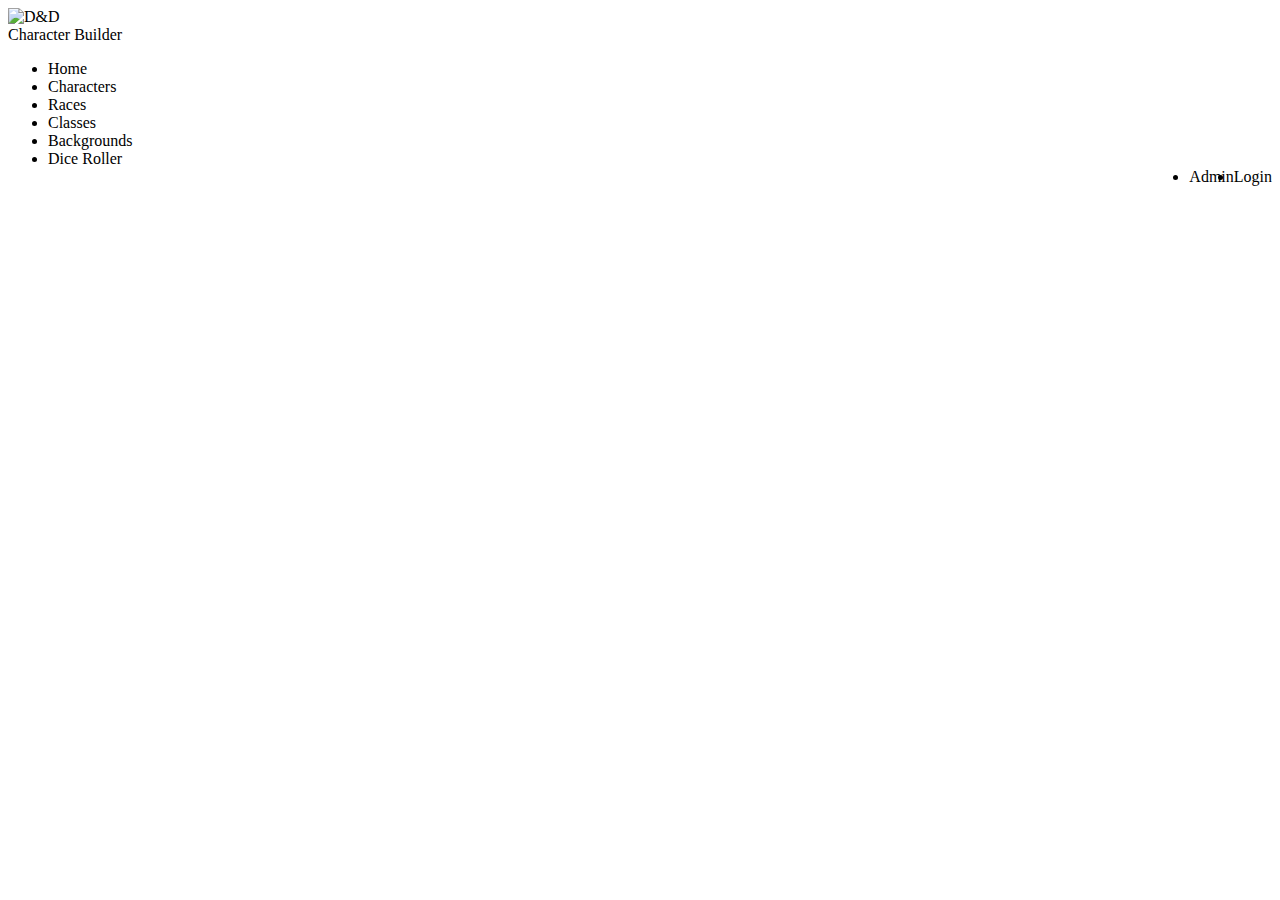
<file: dndapp/src/main/resources/templates/header.html>
<!DOCTYPE HTML>
<html xmlns:th="http://www.thymeleaf.org">
<head>
<title>D&amp;D Character Builder</title>
<meta http-equiv="Content-Type" content="text/html; charset=UTF-8" />
<link rel="stylesheet" th:href="@{/css/main.css}">
</head>
<body>
	<div class="navBar" th:fragment="navBar">
		<div class="navBar header">
			<a th:href="@{/}"><img id="headerImg" alt="D&D" th:src="@{/images/DD-Logo.png}" /></a>
		</div>
		<div class="navBar title">Character Builder</div>
		<div id="left"></div>
		<div id="right"></div>
		<ul class="navBarList">
			<li class="navBarItems"><a class="navBarLinks" th:classappend="${page == 'home'} ? 'active' : ''" th:href="@{/}">Home</a></li>
			<li class="navBarItems"><a class="navBarLinks" th:classappend="${page == 'character'} ? 'active' : ''" th:href="@{/characters}">Characters</a></li>
			<li class="navBarItems"><a class="navBarLinks" th:classappend="${page == 'race'} ? 'active' : ''" th:href="@{/races}">Races</a></li>
			<li class="navBarItems"><a class="navBarLinks" th:classappend="${page == 'class'} ? 'active' : ''" th:href="@{/classes}">Classes</a></li>
			<li class="navBarItems"><a class="navBarLinks" th:classappend="${page == 'backgrounds'} ? 'active' : ''" th:href="@{/backgrounds}">Backgrounds</a></li>
			<li class="navBarItems"><a class="navBarLinks" th:classappend="${page == 'roller'} ? 'active' : ''" th:href="@{/roller}">Dice Roller</a></li>
			<li class="navBarItems" style="float: right" th:if="${user == null}" th:classappend="${page == 'user'} ? 'active' : ''"><a class="navBarLinks" th:href="@{/login}">Login</a></li>
			<li class="navBarItems" style="float: right"  th:unless="${user == null}" th:classappend="${page == 'user'} ? 'active' : ''"><a class="navBarLinks" th:href="@{/admin}">Admin</a></li>
		</ul>
	</div>
</body>
</html>
</file>
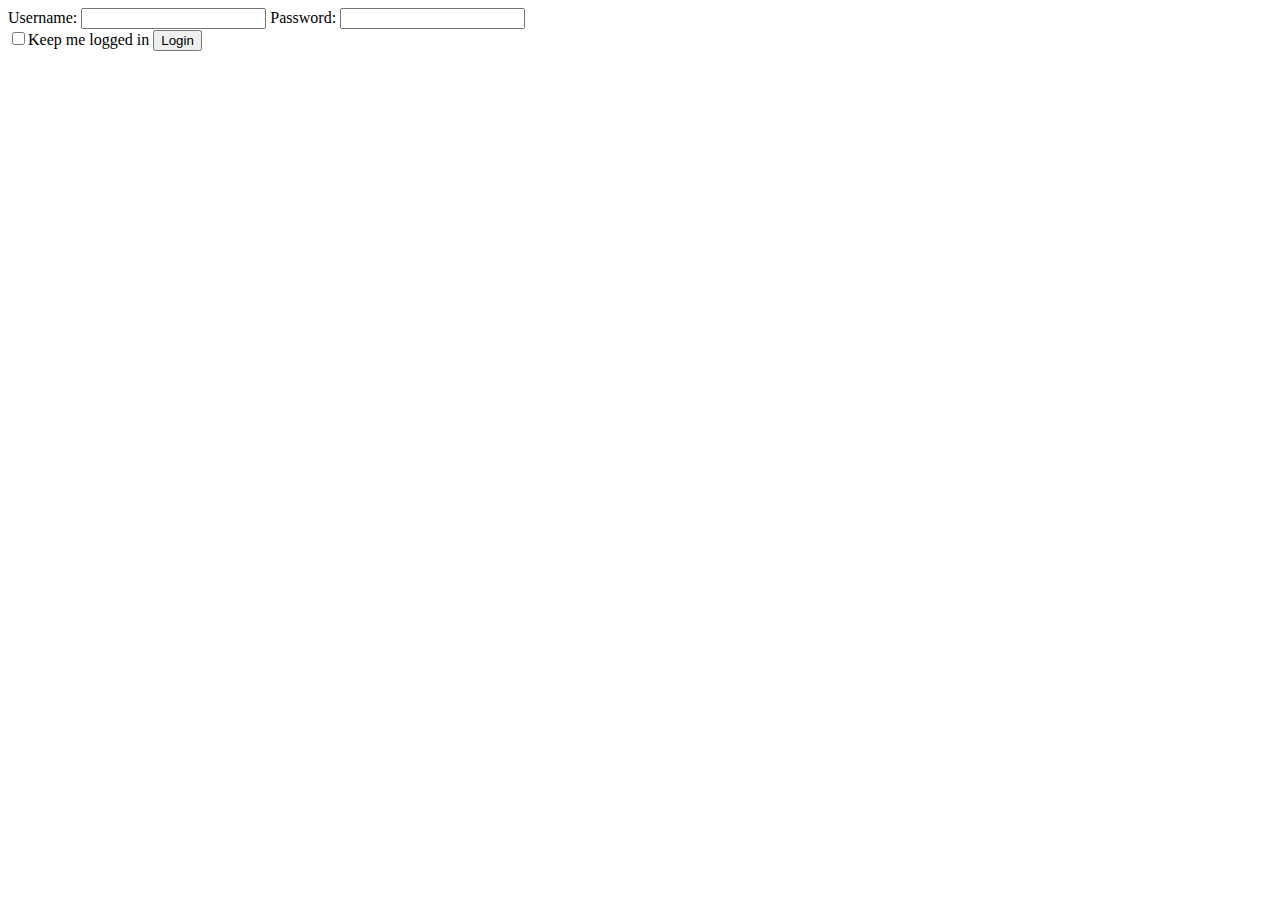
<file: dndapp/src/main/resources/templates/login.html>
<!DOCTYPE HTML>
<html xmlns:th="http://www.thymeleaf.org">
<head>
<title>D&amp;D Character Builder</title>
<meta http-equiv="Content-Type" content="text/html; charset=UTF-8" />
<link rel="stylesheet" th:href="@{/css/main.css}">
<link rel="stylesheet" th:href="@{/css/login.css}">
</head>
<body>
	<div class="mainNav">
		<div th:include="header :: navBar"></div>	
	</div>
	<div id="container">
        <form action="/login" method="post">
            <label for="username">Username:</label>
            <input type="text" id="username" name="username">
            <label for="password">Password:</label>
            <input type="password" id="password" name="password">
            <div id="lower">
                <input type="checkbox"><label class="check" for="checkbox">Keep me logged in</label>
                <input type="submit" value="Login">
            </div>
        </form>
    </div>
</body>
</html>
</file>
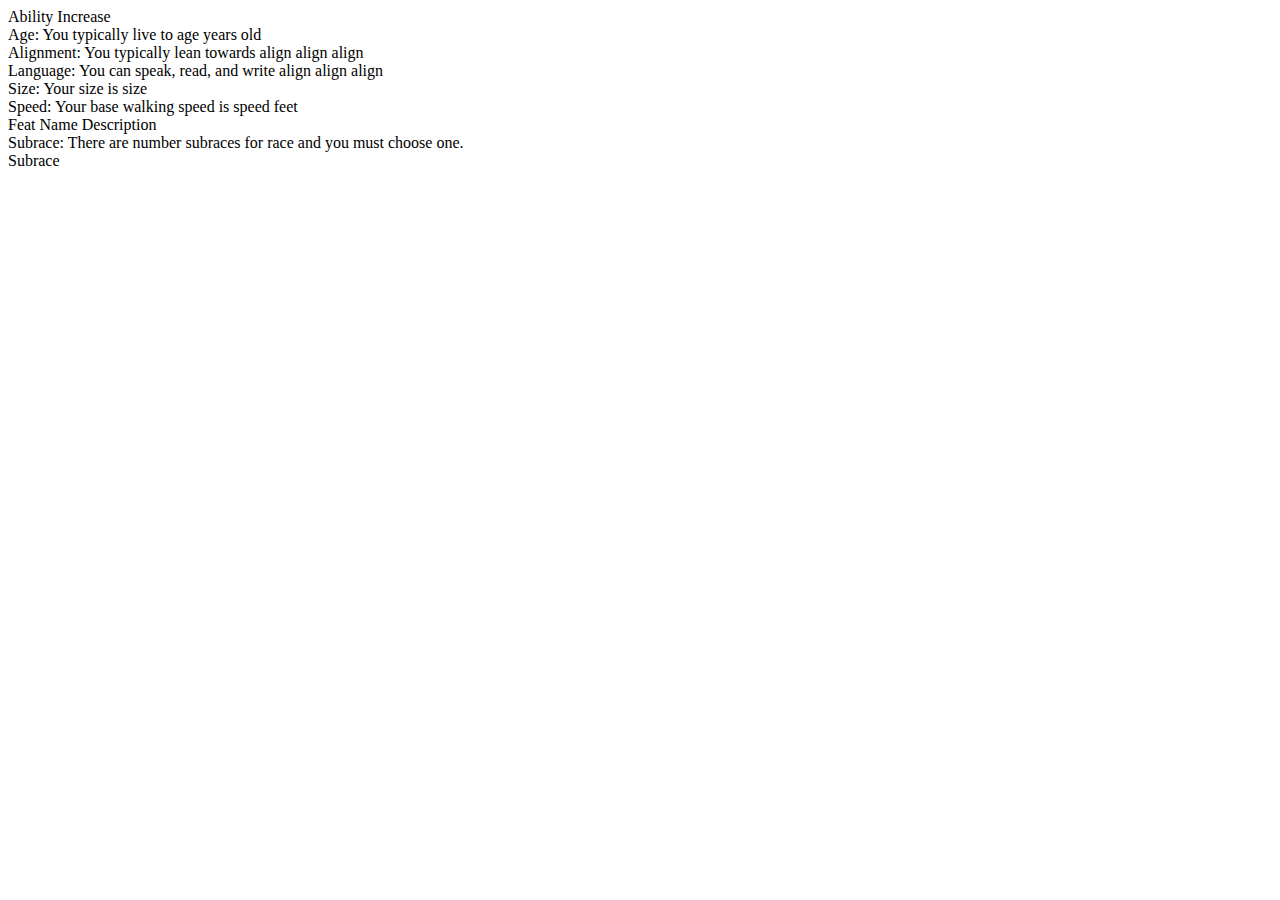
<file: dndapp/src/main/resources/templates/raceData.html>
<!DOCTYPE html>
<html xmlns="http://www.w3.org/1999/xhtml"
	xmlns:th="http://www.thymeleaf.org">
<head>
<meta http-equiv="Content-Type" content="text/html; charset=UTF-8" />
<title>Race Data Display</title>
</head>
<body>

	<div class="raceData" th:fragment="raceData">
		<div class="raceDataContainer">
			<div class="asi" th:each="asi : ${race.asi}">
				<span th:text="${asi.key} + ': '">Ability</span>
				<span th:text="'+' + ${asi.value}">Increase</span>
			</div>
			<div class="age">
				Age: You typically live to <span th:text="${race.age}">age</span> years old
			</div>
			<div class="alignment">
				Alignment: You typically lean towards
				<th:block th:each="alignment,iterStat : ${race.alignment}">
					<th:block th:if="${iterStat.count == #lists.size(race.alignment) and #lists.size(race.alignment) != 1}">
						<span th:text="'and ' + ${alignment}">align</span>
					</th:block>
					<th:block th:if="${iterStat.count == #lists.size(race.alignment) and #lists.size(race.alignment) == 1}">
						<span th:text="${alignment}">align</span>
					</th:block>
					<th:block th:unless="${iterStat.count == #lists.size(race.alignment)}">
						<span th:text="${alignment} + ', '">align</span>
					</th:block>
				</th:block>
			</div>
			<div class="languages">
				Language: You can speak, read, and write 
				<th:block th:each="language,iterStat : ${race.languages}">
					<th:block th:if="${iterStat.count == #lists.size(race.languages) and #lists.size(race.languages) != 1}">
						<span th:text="'and ' + ${language}">align</span>
					</th:block>
					<th:block th:if="${iterStat.count == #lists.size(race.languages) and #lists.size(race.languages) == 1}">
						<span th:text="${language}">align</span>
					</th:block>
					<th:block th:unless="${iterStat.count == #lists.size(race.languages)}">
						<span th:text="${language} + ', '">align</span>
					</th:block>
				</th:block>
			</div>
			<div class="size">
				Size: Your size is <span th:text="${race.size}">size</span>
			</div>
			<div class="speed">
				Speed: Your base walking speed is <span th:text="${race.speed}">speed</span> feet
			</div>
			<div class="feats" th:each="feat : ${race.feats}">
				<span th:text="${feat.key} + ': '">Feat Name</span>
				<span th:text="${feat.value}">Description</span>
			</div>
			<div class="subraces" th:if="${race.subrace != null}">
				Subrace: There are <span th:text="${#maps.size(race.subrace)}">number</span> subraces for <span th:text="${race.name}">race</span> and you must choose one.
				<div class="subraceContainer">
					<div th:each="subrace : ${race.subrace}">
						<div th:text="${subrace.value.name} + ':'">Subrace</div>
						<div th:include="subraceData :: subraceData"></div>
					</div>
				</div>
			</div>
		</div>
	</div>

</body>
</html>
</file>
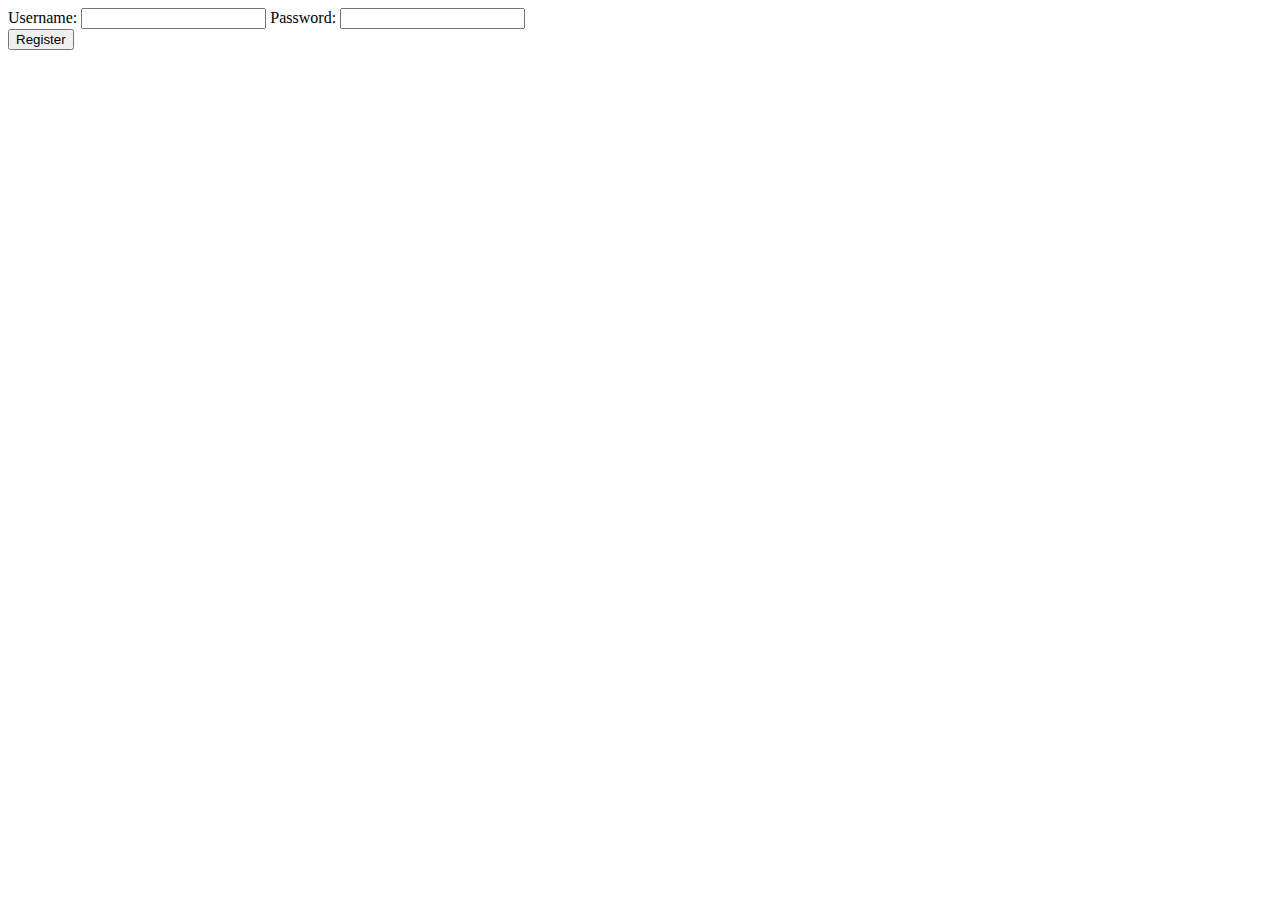
<file: dndapp/src/main/resources/templates/register.html>
<!DOCTYPE HTML>
<html xmlns:th="http://www.thymeleaf.org">
<head>
<title>D&amp;D Character Builder</title>
<meta http-equiv="Content-Type" content="text/html; charset=UTF-8" />
<link rel="stylesheet" th:href="@{/css/main.css}">
<link rel="stylesheet" th:href="@{/css/login.css}">
</head>
<body>
	<div class="mainNav">
		<div th:include="header :: navBar"></div>	
	</div>
	<div id="container">
        <form action="/register" method="post">
            <label for="username">Username:</label>
            <input type="text" id="username" name="username">
            <label for="password">Password:</label>
            <input type="password" id="password" name="password">
            <div id="lower">
                <input type="submit" value="Register">
            </div>
        </form>
    </div>
</body>
</html>
</file>
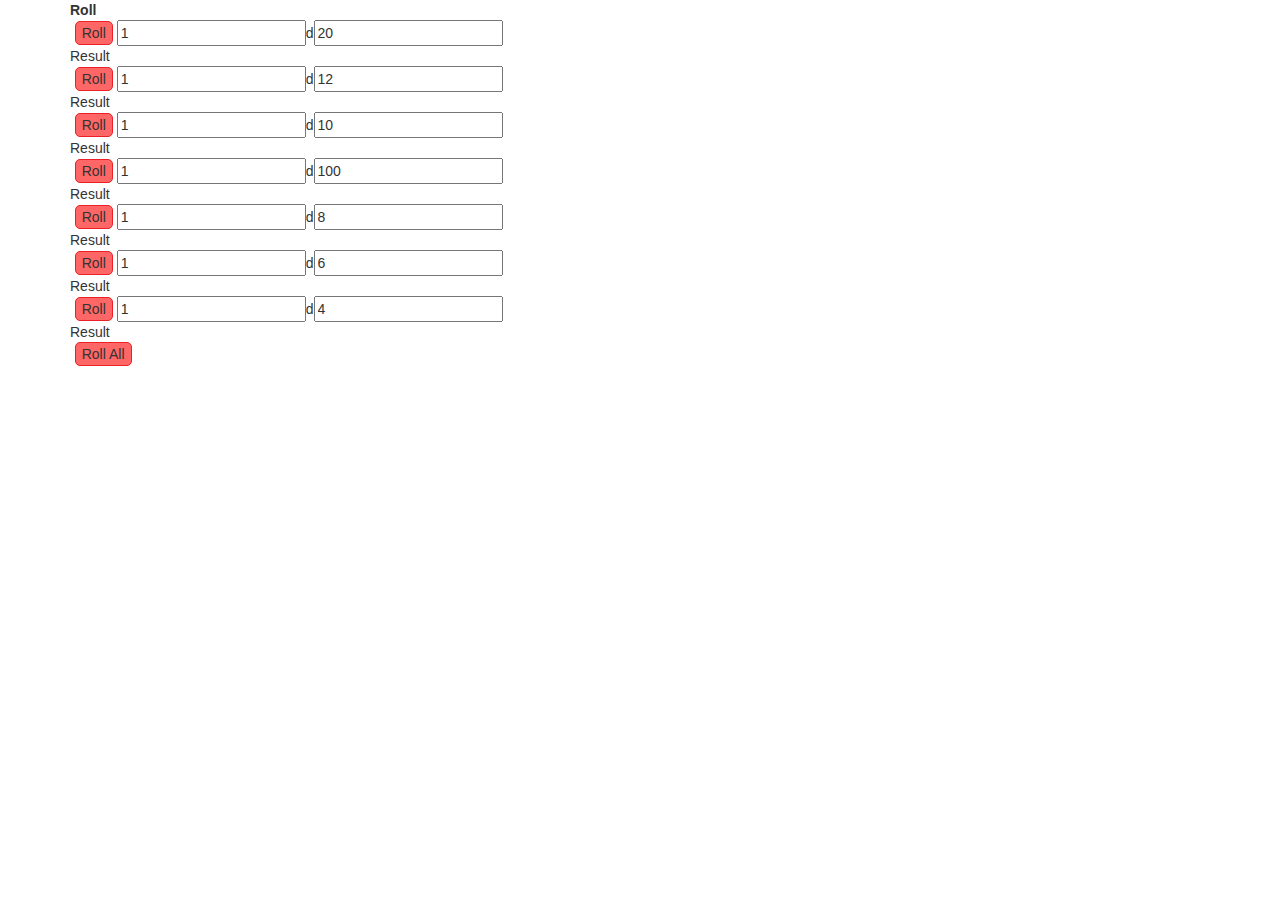
<file: dndapp/src/main/resources/templates/roller.html>
<!DOCTYPE HTML>
<html xmlns:th="http://www.thymeleaf.org">
<head>
<title>D&amp;D Character Builder</title>
<meta http-equiv="Content-Type" content="text/html; charset=UTF-8" />
<link rel="stylesheet" th:href="@{/css/races.css}">
<link rel="stylesheet" href="http://netdna.bootstrapcdn.com/bootstrap/3.3.7/css/bootstrap.min.css">
<link rel="stylesheet" th:href="@{/css/main.css}">
<script src="https://ajax.googleapis.com/ajax/libs/jquery/3.3.1/jquery.min.js"></script>
<script type="text/javascript" th:src="@{/js/main.js}"></script>

</head>
<body>
	<div class="mainNav">
		<div th:include="header :: navBar"></div>	
	</div>
	<div class="container">
		<div class="container-table100">
			<div class="wrap-table100">
				<div class="table100 ver3">
					<div class="table100-head">
						<table>
							<thead>
								<tr class="row100 head">
									<th class="cell100" colspan="3">Roll</th>
								</tr>
							</thead>
						</table>
					</div>
					<div class="table100-body">
						<table>
							<tbody>
								<tr class="row100 body">
									<td class="cell100" colspan="3">
										<form id="d20" action="/roll" method="POST">
											<span style="padding-left:1%">
												<button type="button" id="d20roll" style="border-radius:5px; border:1px solid #EC2127; background-color:#ff6666">Roll</button>
											</span>
											<span><input type="text" name="number" value="1">d<input type="text" value="20" name="dice" readonly></span>
											<span id="d20Result"><span th:text="${result}">Result</span></span>
										</form>
									</td>
								</tr>
								<tr>
									<td class="cell100" colspan="3">
										<form id="d12" action="/roll" method="POST">
											<span style="padding-left:1%">
												<button type="button" id="d12roll" style="border-radius:5px; border:1px solid #EC2127; background-color:#ff6666">Roll</button>
											</span>
											<span><input type="text" name="number" value="1">d<input type="text" value="12" name="dice" readonly></span>
											<span id="d12Result"><span th:text="${result}">Result</span></span>
										</form>
									</td>
								</tr>
								<tr>
									<td class="cell100" colspan="3">
										<form id="d10" action="/roll" method="POST">
											<span style="padding-left:1%">
												<button type="button" id="d10roll" style="border-radius:5px; border:1px solid #EC2127; background-color:#ff6666">Roll</button>
											</span>
											<span><input type="text" name="number" value="1">d<input type="text" value="10" name="dice" readonly></span>
											<span id="d10Result"><span th:text="${result}">Result</span></span>
										</form>
									</td>
								</tr>
								<tr>
									<td class="cell100" colspan="3">
										<form id="d100" action="/roll" method="POST">
											<span style="padding-left:1%">
												<button type="button" id="d100roll" style="border-radius:5px; border:1px solid #EC2127; background-color:#ff6666">Roll</button>
											</span>
											<span><input type="text" name="number" value="1">d<input type="text" value="100" name="dice" readonly></span>
											<span id="d100Result"><span th:text="${result}">Result</span></span>
										</form>
									</td>
								</tr>
								<tr>
									<td class="cell100" colspan="3">
										<form id="d8" action="/roll" method="POST">
											<span style="padding-left:1%">
												<button type="button" id="d8roll" style="border-radius:5px; border:1px solid #EC2127; background-color:#ff6666">Roll</button>
											</span>
											<span><input type="text" name="number" value="1">d<input type="text" value="8" name="dice" readonly></span>
											<span id="d8Result"><span th:text="${result}">Result</span></span>
										</form>
									</td>
								</tr>
								<tr>
									<td class="cell100" colspan="3">
										<form id="d6" action="/roll" method="POST">
											<span style="padding-left:1%">
												<button type="button" id="d6roll" style="border-radius:5px; border:1px solid #EC2127; background-color:#ff6666">Roll</button>
											</span>
											<span><input type="text" name="number" value="1">d<input type="text" value="6" name="dice" readonly></span>
											<span id="d6Result"><span th:text="${result}">Result</span></span>
										</form>
									</td>
								</tr>
								<tr>
									<td class="cell100" colspan="3">
										<form id="d4" action="/roll" method="POST">
											<span style="padding-left:1%">
												<button type="button" id="d4roll" style="border-radius:5px; border:1px solid #EC2127; background-color:#ff6666">Roll</button>
											</span>
											<span><input type="text" name="number" value="1">d<input type="text" value="4" name="dice" readonly></span>
											<span id="d4Result"><span th:text="${result}">Result</span></span>
										</form>
									</td>
								</tr>
								<tr>
									<td class="cell100" colspan="3">
										<form id="rollAll" action="/roll" method="POST">
											<span style="padding-left:1%">
												<button type="button" id="rollAllOnce" style="border-radius:5px; border:1px solid #EC2127; background-color:#ff6666">Roll All</button>
											</span>
										</form>
									</td>
								</tr>
							</tbody>
						</table>
					</div>
				</div>
			</div>
		</div>
	</div>
</body>
</html>
</file>
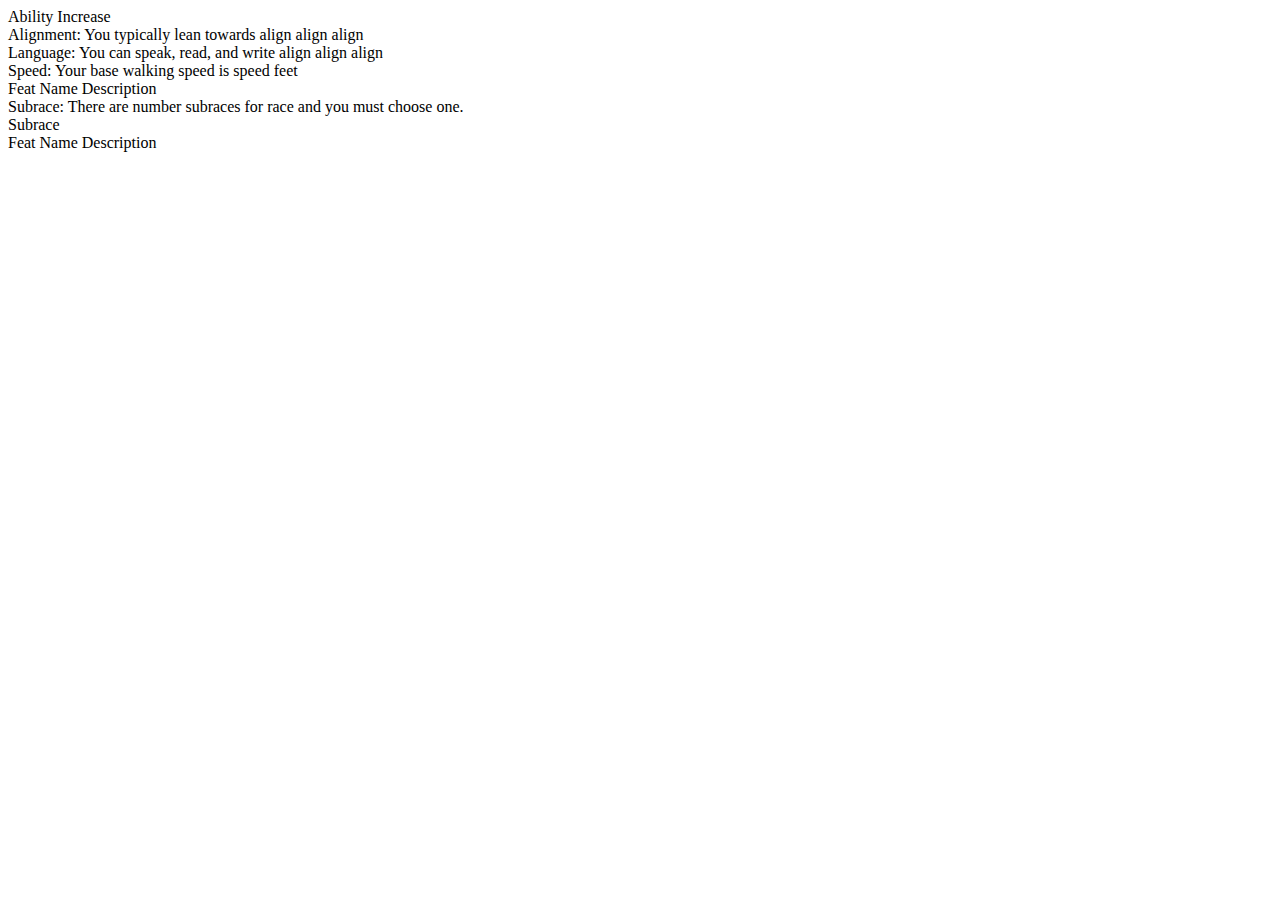
<file: dndapp/src/main/resources/templates/subraceData.html>
<!DOCTYPE html>
<html xmlns="http://www.w3.org/1999/xhtml"
	xmlns:th="http://www.thymeleaf.org">
<head>
<meta http-equiv="Content-Type" content="text/html; charset=UTF-8" />
<title>Race Data Display</title>
</head>
<body>

	<div class="subraceData" th:fragment="subraceData">
		<div class="subraceDataContainer">
			<div class="asi" th:each="asi : ${subrace.value.asi}" th:if="${subrace.value.asi != null}">
				<span th:text="${asi.key} + ': '">Ability</span>
				<span th:text="'+' + ${asi.value}">Increase</span>
			</div>
			<div class="alignment" th:if="${subrace.value.alignment != null}">
				Alignment: You typically lean towards
				<th:block th:each="alignment,iterStat : ${subrace.value.alignment}">
					<th:block th:if="${iterStat.count == #lists.size(subrace.value.alignment) and #lists.size(subrace.value.alignment) != 1}">
						<span th:text="'and ' + ${alignment}">align</span>
					</th:block>
					<th:block th:if="${iterStat.count == #lists.size(subrace.value.alignment) and #lists.size(subrace.value.alignment) == 1}">
						<span th:text="${alignment}">align</span>
					</th:block>
					<th:block th:unless="${iterStat.count == #lists.size(subrace.value.alignment)}">
						<span th:text="${alignment} + ', '">align</span>
					</th:block>
				</th:block>
			</div>
			<div class="languages" th:if="${subrace.value.languages != null}">
				Language: You can speak, read, and write 
				<th:block th:each="language,iterStat : ${subrace.value.languages}">
					<th:block th:if="${iterStat.count == #lists.size(subrace.value.languages) and #lists.size(subrace.value.languages) != 1}">
						<span th:text="'and ' + ${language}">align</span>
					</th:block>
					<th:block th:if="${iterStat.count == #lists.size(subrace.value.languages) and #lists.size(subrace.value.languages) == 1}">
						<span th:text="${language}">align</span>
					</th:block>
					<th:block th:unless="${iterStat.count == #lists.size(subrace.value.languages)}">
						<span th:text="${language} + ', '">align</span>
					</th:block>
				</th:block>
			</div>
			<div class="speed"  th:if="${subrace.value.speed != 0}">
				Speed: Your base walking speed is <span th:text="${subrace.value.speed}">speed</span> feet
			</div>
			<div class="feats" th:each="subfeat : ${subrace.value.feats}">
				<span th:text="${subfeat.key} + ': '">Feat Name</span>
				<span th:text="${subfeat.value}">Description</span>
			</div>
			<div class="subraces" th:if="${subrace.value.subrace != null}">
				Subrace: There are <span th:text="${#maps.size(subrace.value.subrace)}">number</span> subraces for <span th:text="${subrace.value.name}">race</span> and you must choose one.
				<div class="subraceContainer">
					<div th:each="subsubrace : ${subrace.value.subrace}">
						<div th:text="${subsubrace.value.name} + ':'">Subrace</div>
						<div class="feats" th:each="feat : ${subsubrace.value.feats}">
							<span th:text="${feat.key} + ': '">Feat Name</span>
							<span th:text="${feat.value}">Description</span>
						</div>
					</div>
				</div>
			</div>
		</div>
	</div>

</body>
</html>
</file>
